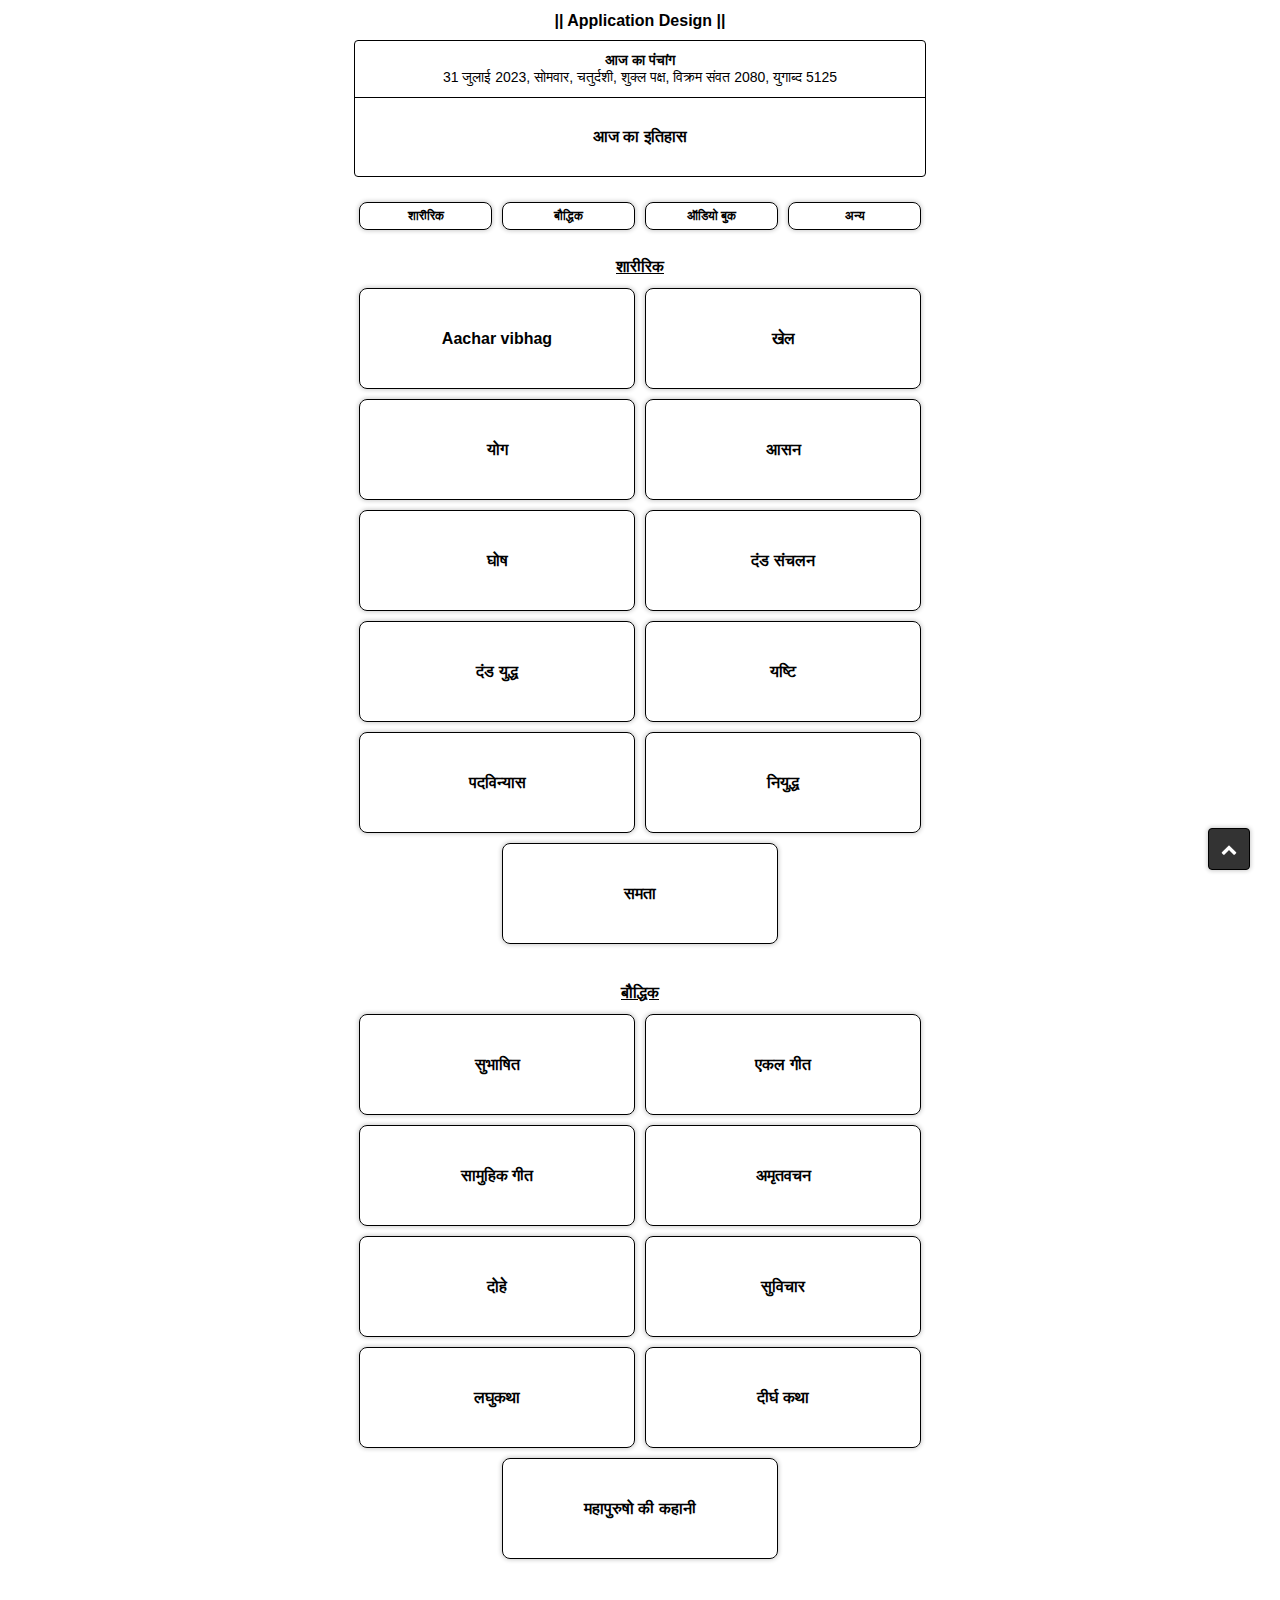
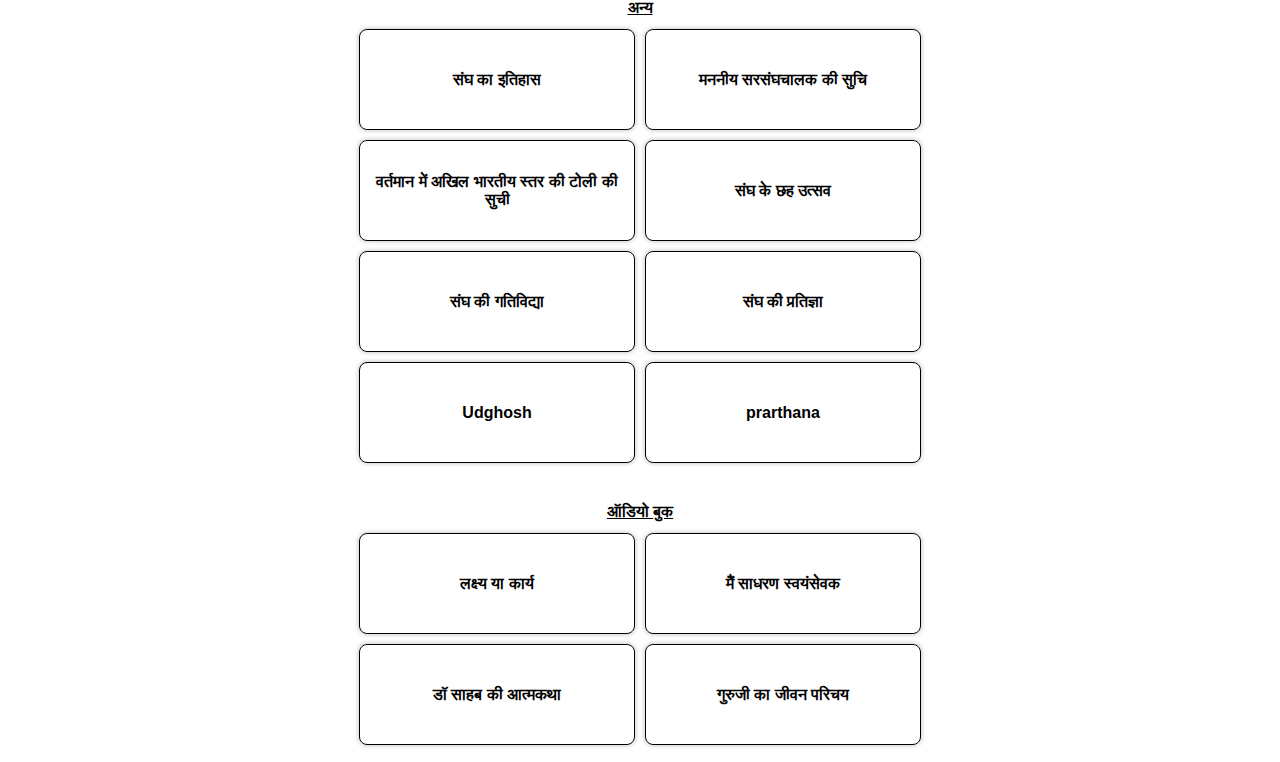
<file: index.html>
<!DOCTYPE html>
<html lang="en">

<head>
    <meta charset="UTF-8">
    <meta name="viewport" content="width=device-width, initial-scale=1.0">
    <script src="https://ajax.googleapis.com/ajax/libs/jquery/3.6.4/jquery.min.js"></script>
    <link rel="stylesheet" href="https://cdnjs.cloudflare.com/ajax/libs/font-awesome/4.7.0/css/font-awesome.min.css">
    <link rel="stylesheet" href="style.css">
    <title>Baal Shakha</title>
</head>

<body>
    <main>
        <a id="button" class="show"></a>
        <p style="text-align: center;padding-bottom: 10px;"><b>|| Application Design ||</b></p>
        <div class="tithi">
            <h6>आज का पंचांग<span>31 जुलाई 2023, सोमवार, चतुर्दशी, शुक्ल पक्ष, विक्रम संवत 2080, युगाब्द 5125</span></h6>
            <div class="aaj-ka-itihas">
                <h5>आज का इतिहास</h5>
            </div>
        </div>

        <div class="all-sub">
            <ul>
                <li><a id="h-sharirik" href="#sharirik">शारीरिक</a></li>
                <li><a id="h-boudhik" href="#boudhik">बौद्धिक</a></li>
                <li><a id="h-anya" href="#anya">ऑडियो बुक</a></li>
                <li><a id="h-audio-book" href="#audio-book">अन्य</a></li>
            </ul>
        </div>
        <div id="sharirik" class="sharirik">
            <h4>शारीरिक</h4>
            <ul>
                <li><a href="aachar-vibhag.html">Aachar vibhag</a></li>
                <li><a href="khel.html">खेल</a></li>
                <li><a href="#">योग</a></li>
                <li><a href="#">आसन</a></li>
                <li><a href="#">घोष</a></li>
                <li><a href="#">दंड संचलन</a></li>
                <li><a href="#">दंड युद्ध</a></li>
                <li><a href="#">यष्टि</a></li>
                <li><a href="#">पदविन्यास</a></li>
                <li><a href="#">नियुद्ध</a></li>
                <li><a href="#">समता</a></li>
            </ul>
        </div>
        <div id="boudhik" class="boudhik">
            <h4>बौद्धिक</h4>
            <ul>
                <li><a href="subhasit.html">सुभाषित</a></li>
                <li><a href="#">एकल गीत</a></li>
                <li><a href="#">सामुहिक गीत</a></li>
                <li><a href="#">अमृतवचन</a></li>
                <li><a href="#">दोहे</a></li>
                <li><a href="#">सुविचार</a></li>
                <li><a href="#">लघुकथा</a></li>
                <li><a href="#">दीर्घ कथा</a></li>
                <li><a href="#">महापुरुषो की कहानी</a></li>
            </ul>
        </div>
        <div id="anya" class="Anya">
            <h4>अन्य</h4>
            <ul>
                <li><a href="#">संघ का इतिहास</a></li>
                <li><a href="#">मननीय सरसंघचालक की सुचि</a></li>
                <li><a href="#">वर्तमान में अखिल भारतीय स्तर की टोली की सुची</a></li>
                <li><a href="#">संघ के छह उत्सव</a></li>
                <li><a href="#">संघ की गतिविद्या</a></li>
                <li><a href="#">संघ की प्रतिज्ञा</a></li>
                <li><a href="#">Udghosh</a></li>
                <li><a href="#">prarthana</a></li>
            </ul>
        </div>
        <div id="audio-book" class="audio-book">
            <h4>ऑडियो बुक</h4>
            <ul>
                <li><a href="#">लक्ष्य या कार्य</a></li>
                <li><a href="#">मैं साधरण स्वयंसेवक</a></li>
                <li><a href="#">डॉ साहब की आत्मकथा</a></li>
                <li><a href="#">गुरुजी का जीवन परिचय</a></li>
            </ul>
        </div>
    </main>
    <script>
        $("#h-sharirik").click(function() {
            $('html, body').animate({
                scrollTop: $("#sharirik").offset().top
            }, 1000);
        });
        $("#h-boudhik").click(function() {
            $('html, body').animate({
                scrollTop: $("#boudhik").offset().top
            }, 1000);
        });
        $("#h-anya").click(function() {
            $('html, body').animate({
                scrollTop: $("#audio-book").offset().top
            }, 1000);
        });
        $("#h-audio-book").click(function() {
            $('html, body').animate({
                scrollTop: $("#anya").offset().top
            }, 1000);
        });




        var btn = $('#button');

        $(window).scroll(function() {
            if ($(window).scrollTop() > 300) {
                btn.addClass('show');
            } else {
                btn.removeClass('show');
            }
        });

        btn.on('click', function(e) {
            e.preventDefault();
            $('html, body').animate({
                scrollTop: 0
            }, '300');
        });
    </script>
</body>

</html>
</file>
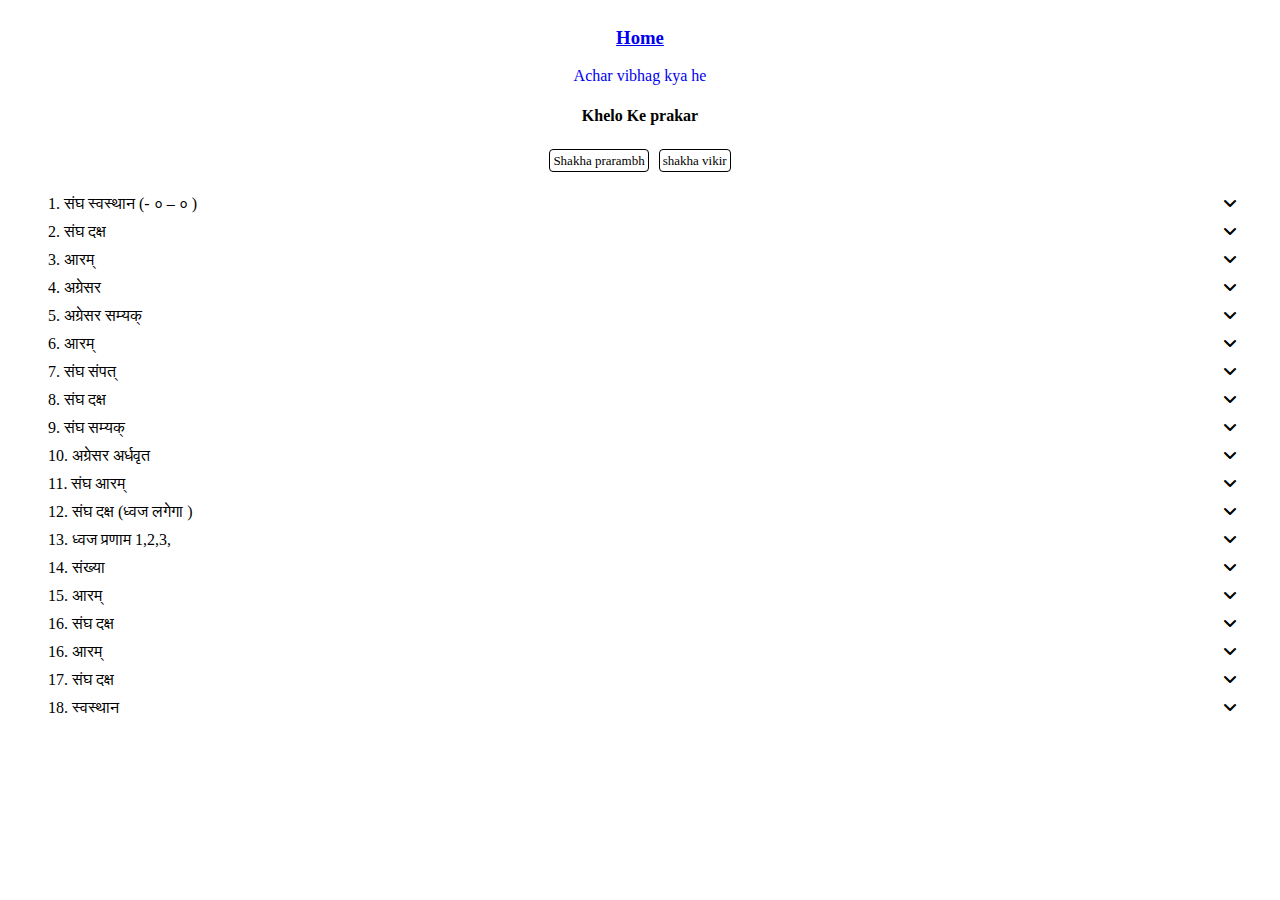
<file: aachar-vibhag.html>
<!DOCTYPE html>
<html lang="en">

<head>
    <meta charset="UTF-8">
    <meta http-equiv="X-UA-Compatible" content="IE=edge">
    <meta name="viewport" content="width=device-width, initial-scale=1.0">
    <script src="https://ajax.googleapis.com/ajax/libs/jquery/3.6.4/jquery.min.js"></script>
    <link rel="stylesheet" href="https://cdnjs.cloudflare.com/ajax/libs/font-awesome/6.4.0/css/all.min.css">

    <!-- <link rel="stylesheet" href="style.css"> -->
    <title>Baal Shakha Khel</title>
    <style>
        ul.achar-vibhag {
            display: flex;
            list-style: none;
            justify-content: center;
            gap: 10px;
            padding: 0;
        }
        
        ul.achar-vibhag li a {
            text-decoration: none;
            color: black;
            border: 1px solid;
            border-radius: 4px;
            padding: 3px;
            font-size: 13px;
        }
        
        .main-div-av ul {
            list-style: none;
            text-align: start;
        }
        
        .shakha-prarambh ul li div {
            display: flex;
            align-items: center;
            justify-content: space-between;
            margin-right: 35px;
        }
        
        li {
            padding: 5px 0;
        }
        
        .shakha-prarambh ul li p {
            display: none;
            font-size: 12px;
        }
        
        .shakha-prarambh ul li #myDIV-4,
        .shakha-prarambh ul li #myDIV-7,
        .shakha-prarambh ul li #myDIV-9,
        .shakha-prarambh ul li #myDIV-12,
        .shakha-prarambh ul li #myDIV-15 {
            display: none;
            font-size: 12px;
        }
        
        li.active:focus-visible p {
            display: block;
        }
    </style>
</head>

<body>
    <main style="text-align:center;    overflow: hidden;
    ">
        <h3><a href="index.html">Home</a></h3>
        <a href="acahar-shita-kya-he.html" style="text-decoration: none ;">Achar vibhag kya he</a>

        <div class="achar vibhag">
            <h4>Khelo Ke prakar</h4>
            <ul class="achar-vibhag">
                <li><a id="shakha-prarmbh" href="">Shakha prarambh</a></li>
                <li><a id="shakha-vikir" href="">shakha vikir</a></li>
            </ul>
            <div class="main-div-av">
                <div class="shakha-prarambh">
                    <ul class="shakha-prarambh-agya">
                        <li class="toggle-1">
                            <div><span>1. संघ स्वस्थान (- ० – ० )</span> <span><i class="fa-solid fa-angle-down"></i></span></div>
                            <p id="myDIV-1">मुख्यशिक्षक के द्वारा ध्यानाकर्षण के लिए बजने वाली सीटी (- ० – ० ) बजते ही सब स्वयंसेवक आपस की बातचीत बंद कर संपत स्थान के पीछे की ओर ध्वजस्थानाभिमुख होकर आराम में खड़े रहेंगे</p>
                        </li>
                        <li class="toggle-2">
                            <div><span>2. संघ दक्ष</span> <span><i class="fa-solid fa-angle-down"></i></span></div>
                            <p id="myDIV-2">संघस्थान पर उपस्थित सभी स्वयंसेवक दक्ष करेंगे</p>
                        </li>
                        <li class="toggle-3">
                            <div><span>3. आरम्</span> <span><i class="fa-solid fa-angle-down"></i></span></div>
                            <p id="myDIV-3">सभी स्वयंसेवक आरम में आयेंगें</p>
                        </li>
                        <li class="toggle-4">
                            <div><span>4. अग्रेसर</span> <span><i class="fa-solid fa-angle-down"></i></span></div>
                            <div id="myDIV-4">
                                <p>
                                    <ul style="list-style: circle;">
                                        <li>अग्रेसर की आज्ञा देने से पहले ही अग्रेसरो की संख्या या नाम बताना चाहिये</li>
                                        <li>आज्ञा के पश्चात सभी अग्रेसर दक्ष कर प्रचलन करते हुए नियोजित स्थान पर (संपत रेखा पर) निश्चित क्रमानुसार (अभ्यागत, तरुण, बाल, शिशु) आकर दक्ष में खड़े रहेंगे </li>
                                        <li>संपत रेखा के सम्मुख, मध्य में ध्वज आये इस बात का ध्यान रहे</li>
                                        <li>उपर्युक्त कार्य को सरलता से तथा अचूक करने के लिए ऐसा भी कर सकते है – निर्धारित अग्रेसरों की संख्या से एक कम( (n-1) का फॉर्मूला n=अग्रेसरों जैसे:- चार अग्रेसर हैं तो तीन कदम (4-1) , पांच हैं तो चार कदम(5-1)) बांयी
                                            अथवा दाहिनी ओर जाकर अग्रेसरों को दो दो कदम के अंतर पर खड़े करने से ध्वज बीच में आ जाएगा</li>
                                    </ul>
                                </p>
                            </div>
                        </li>
                        <li class="toggle-5">
                            <div><span>5. अग्रेसर सम्यक्</span> <span><i class="fa-solid fa-angle-down"></i></span></div>
                            <p id="myDIV-5">पहले अग्रेसर (अभ्यागत) के दाहिनी ओर तीन कदम जाकर मुख्यशिक्षक अग्रेसरों का सम्यक ठीक कराएगा</p>
                        </li>
                        <li class="toggle-6">
                            <div><span>6. आरम्</span> <span><i class="fa-solid fa-angle-down"></i></span></div>
                            <p id="myDIV-6">सभी अग्रेसर आरम करेंगें</p>
                        </li>
                        <li class="toggle-7">
                            <div><span>7. संघ संपत्</span> <span><i class="fa-solid fa-angle-down"></i></span></div>
                            <div id="myDIV-7">
                                <p>
                                    <ul style="list-style: circle;">
                                        <li>आज्ञा होते ही अग्रेसरों सहित सभी स्वयंसेवक दक्ष करेंगे </li>
                                        <li>पश्चात स्वयंसेवक प्रचलन करते हुए अपने अपने अग्रेसरों के पीछे हस्तांतर लेकर खड़े होंगें और अग्रेसर के आरम करने के पश्चात आरम करेंगे</li>
                                        <li>मुख्यशिक्षक तथा उपस्थित सर्वोच्च अधिकारी क्रमशः वामतम (शिशुगण) तथा दक्षिणतम (अभ्यागत) प्रतति के बाजू से तीन कदम अंतर पर तथा ध्वजकेंद्र और संपत रेखा के मध्य में एक दूसरे की ओर मुँह करके खड़े रहेंगे </li>
                                        <li>दैनिक शाखा में अधिकारी स्थान पर एक ही सर्वोच्च अधिकारी खड़े रहनेअपेक्षित है I किन्तु शाखा में प.पू.सरसंघचालकजी अथवा मा.सरकार्यवाहजी में से कोईएक अथवा दोनों उपस्थित होने पर शाखा प्रारंभ और समापन के समय उनके साथ वहाँ
                                            परउपस्थित सर्वोच्च संघचालक भी खड़े होंगे </li>
                                        <li>ध्वजारोहण करने वाला स्वयंसेवक अपने बायें हाथ में तह किया हुआ ध्वजलेकर मुख्यशिक्षक के पास उनकी दाहिनी ओर खड़ा रहेगा I उसके तथा मुख्य शिक्षक के हाथ में उस समय दंड नही रहेगा </li>
                                    </ul>
                                </p>
                            </div>
                        </li>
                        <li class="toggle-8">
                            <div><span>8. संघ दक्ष</span> <span><i class="fa-solid fa-angle-down"></i></span></div>
                            <p id="myDIV-8">सभी स्वयंसेवक दक्ष करेंगें</p>
                        </li>
                        <li class="toggle-9">
                            <div><span>9. संघ सम्यक्</span> <span><i class="fa-solid fa-angle-down"></i></span></div>
                            <div id="myDIV-9">
                                <p>
                                    <ul style="list-style: circle;">
                                        <li>सभी अग्रेसर अर्धवृत कर अपनी पंक्ति का सम्यक देखेंगे</li>
                                        <li>सम्यक देखते समय यथावश्यक सूचना दे सकते हैं, किन्तु हाथ नहीं हिलाना हैं (सम्यक सभीभी स्वयंसेवकों के दाहिने कंधे या कान से देखना चाहिये )</li>
                                    </ul>
                                </p>
                            </div>
                        </li>
                        <li class="toggle-10">
                            <div><span>10. अग्रेसर अर्धवृत</span> <span><i class="fa-solid fa-angle-down"></i></span></div>
                            <p id="myDIV-10">सभी अग्रेसर अर्धवृत करेंगे</p>
                        </li>
                        <li class="toggle-11">
                            <div><span>11. संघ आरम्</span> <span><i class="fa-solid fa-angle-down"></i></span></div>
                            <p id="myDIV-11">इसके पूर्व की आज्ञा केवल अग्रेसरों से संबंधित होने के कारण केवल आरम न कहकर संघ आरम कहना है </p>
                        </li>
                        <li class="toggle-12">
                            <div><span>12. संघ दक्ष (ध्वज लगेगा )</span> <span><i class="fa-solid fa-angle-down"></i></span></div>
                            <div id="myDIV-12">
                                <p>
                                    <ul style="list-style: circle;">
                                        <li>सभी स्वयंसेवक दक्ष करेंगे</li>
                                        <li>ध्वजारोहण करने वाला स्वयंसेवक लघुतम मार्ग से बायाँ हाथ, जिसमे तह किया हुआ ध्वज है, उसे ना हिलाते हुए ध्वजकेंद्र के सम्मुख पर्याप्त निकट जाकर स्तभ करेगा </li>
                                        <li>पश्चात ध्वजदंड उठाकर उसे अपनी बायीं बगल के आधार से तिरछा स्थिर रखकर दोनों हाथों का उपयोग कर ध्वज चढ़ाएगा </li>
                                        <li> पश्चात ध्वजमंडल के बाहर आकर ध्वजप्रणाम कर एक कदम पीछे जायेगा </li>
                                        <li>अभ्यागत अग्रेसर की दिशा में आवश्यकतानुसार वर्तन कर प्रचलन करते हुए लघुतम मार्ग से उसके (अभ्यागत) दाहिनी ओर दो कदम के अंतर पर पहुँच कर स्तभ करेगा तथा अर्धवृत कर ध्वज की ओर मुँह आर खड़ा होगा </li>
                                    </ul>
                                </p>
                            </div>
                        </li>
                        <li class="toggle-13">
                            <div><span>13. ध्वज प्रणाम 1,2,3,</span> <span><i class="fa-solid fa-angle-down"></i></span></div>
                            <p id="myDIV-13">एक, दो, तीन, ये आज्ञाएँ हैं, अंकताल नहीं, इसलिए प्रत्येक क्रिया आज्ञा के पश्चात होनी चाहिये</p>
                        </li>
                        <li class="toggle-14">
                            <div><span>14. संख्या</span> <span><i class="fa-solid fa-angle-down"></i></span></div>
                            <p id="myDIV-14">प्रतति में खड़ा हुआ अंत का स्वयंसेवक दाहिनी ओर 60 से.मी. हटकर (दाहिना पैर दाहिनी ओर 60 से.मी.रखकर बायाँ पैर मिलाना) प्रचलन करते हुए व संख्या गिनते हुए बिना किसी को छुए अग्रेसर के बाजू में आकर स्तभ करेगा व अग्रेसर को सुनाई दे
                                ऐसी आवाज में स्वयं की संख्या जोड़कर बताएगा</p>
                        </li>
                        <li class="toggle-15">
                            <div><span>15. आरम्</span> <span><i class="fa-solid fa-angle-down"></i></span></div>
                            <div id="myDIV-15">
                                <p>
                                    <ul style="list-style: circle;">
                                        <li>संख्या देने वाला स्वयंसेवक अर्धवृत कर प्रचलन करते हुए अपने स्थान तक जाकर स्तभ करेगा, पश्चात अर्धवृत कर 60 से.मी. बायीं ओर हटकर अपने स्थान पर सम्यक देखकर आरम करेगा </li>
                                        <li>संख्यागणक (ध्वजारोहण करके आया हुआ) एक कदम आगे जाकर वामवृत कर प्रत्येक अग्रेसर के सम्मुख जाकर उससे संख्या प्राप्त कर आगे बढ़ेगा (उस समय अग्रेसर दक्षकरेगा व संख्यागणक के आगे बढ़ने के बाद आरम करेगा) इस प्रकार सभी अग्रेसरों
                                            से क्रमशः संख्या प्राप्त कर अंतिम अग्रेसर से एक कदम आगे जाकर दक्षिणवृत करेगा I प्राप्त संख्या का योग कर (कुल अभ्यागत, तरुण, बाल, शिशु इस प्रकार) तथा उसमे स्वयं की संख्या (वह जिस श्रेणी में है उसमें) जोड़ेगा I
                                            पश्चात् मुख्यशिक्षक के सम्मुख दो कदम की दूरी पर जाकर स्तभ करेगा और वामवृत कर उसे प्राप्त संख्या बताएगा I तत्पश्चात अपनी बायीं ओर हटकर (बायाँ पैर बायीं ओर 60 से.मी.रखकर दाहिना पैर मिलाना) दो कदम आगे जाकर अर्धवृत
                                            कर मुख्यशिक्षक के दाहिनी ओर आरम करके खड़ा होगा
                                        </li>
                                        <li>अन्य सभी स्वयंसेवक आरम करेंगे </li>
                                    </ul>
                                </p>
                            </div>
                        </li>
                        <li class="toggle-16">
                            <div><span>16. संघ दक्ष</span> <span><i class="fa-solid fa-angle-down"></i></span></div>
                            <div id="myDIV-15">
                                आज्ञा देकर उपर्युक्त पद्धति से अधिकारी को संख्या बताने के पश्चात् एक पद प्रतिसर कर मुख्यशिक्षक अर्धवृत करेगा और अपने स्थान पर आकर स्तभ तथा अर्धवृत करेगा । किसी विशेष कार्यक्रम में अथवा मुख्यशिक्षक और अधिकारी के बीच दूरी अधिक होने पर मुख्यशिक्षक द्वारा
                                दौड़ कर संख्या देने जाना उचित होगा जिससे समय की बचत हो सके। कोई भी प्रणाम अधिकारी उपस्थित न होने पर उपर्युक्त 15 एवं 16 क्रमांक की आज्ञाएँ देना आवश्यक नहीं है।
                        </li>
                        <li class="toggle-16">
                            <div><span>16. आरम्</span> <span><i class="fa-solid fa-angle-down"></i></span></div>
                            <p id="myDIV-16">मुख्यशिक्षक के द्वारा ध्यानाकर्षण के लिए बजने वाली सीटी (- ० – ० ) बजते ही सब स्वयंसेवक आपस की बातचीत बंद कर संपत स्थान के पीछे की ओर ध्वजस्थानाभिमुख होकर आराम में खड़े रहेंगे</p>
                        </li>
                        <li class="toggle-17">
                            <div><span>17. संघ दक्ष</span> <span><i class="fa-solid fa-angle-down"></i></span></div>
                            <p id="myDIV-17">सभी स्वयंसेवक दक्ष करेंगे</p>
                        </li>
                        <li class="toggle-18">
                            <div><span>18. स्वस्थान</span> <span><i class="fa-solid fa-angle-down"></i></span></div>
                            <p id="myDIV-18">आज्ञा के पश्चात् स्वयंसेवक अपने अपने गण स्थान पर जाकर गण शिक्षक की आज्ञानुसार कार्य करेंगे। जहाँ स्वयंसेवक गणानुसार खड़े हैं वहाँ आज्ञा के पश्चात् गण शिक्षक ही अपने गणों को ले जायेंगे ।</p>
                        </li>
                    </ul>
                    </div>

                    <div class="shakha-vikir">

                        <pre>
                    सीटी का संकेत -000(अग्रेसर )
                    अग्रेसर सम्यक्
                    आरम्
                    सीटी -00 (संघ सम्पत्)
                    संघ दक्ष
                    संघ सम्यक्
                    अग्रेसर अर्धवृत
                    संख्या
                    आरम्
                    संघ दक्ष
                    आरम्
                    संघ दक्ष
                    सीटी0 (प्रार्थना)
                    ध्वज प्रणाम 1, 2, 3 ध्वज उतरेगा।
                    संघ विकिर
                    </pre>
                    </div>
                </div>
    </main>


    <script>
        $(document).ready(function() {

            //Set the initial state: highlight the first button...
            $('.achar-vibhag').find('li:eq(0)').addClass('active');

            //and hide all tab content except the first one
            $('.main-div-av').find('> div:eq(0)').nextAll().hide();

            //actions that apply on click of any of the buttons
            $('.achar-vibhag li').click(function(event) {

                //turn off the link so it doesn't try to jump down the page
                event.preventDefault();

                //un-highlight the buttons
                $('.achar-vibhag li').removeClass();

                //hide all the slides
                $('.main-div-av > div').hide();

                //highlight the current button
                $(this).addClass('active');

                //get the index of the current button...
                var index = $('.achar-vibhag li').index(this);

                //and use that index to show the corresponding slide
                $('.main-div-av > div:eq(' + index + ')').show();

            });

        });

        $(document).ready(function() {

            //Set the initial state: highlight the first button...
            $('.shakha-prarambh').find('li:eq(0)').addClass('active');

            //and hide all tab content except the first one
            $('.shakha-prarambh-agya').find('> div:eq(0)').nextAll().hide();

            //actions that apply on click of any of the buttons
            $('.achar-vibhag li').click(function(event) {

                //turn off the link so it doesn't try to jump down the page
                event.preventDefault();

                //un-highlight the buttons
                $('.achar-vibhag li').removeClass();

                //hide all the slides
                $('.main-div-av > div').hide();

                //highlight the current button
                $(this).addClass('active');

                //get the index of the current button...
                var index = $('.achar-vibhag li').index(this);

                //and use that index to show the corresponding slide
                $('.main-div-av > div:eq(' + index + ')').show();

            });

        });
    </script>
    <script>
        // function myFunction() {
        //     var x = document.getElementById("myDIV");
        //     if (x.style.display === "block") {
        //         x.style.display = "none";
        //     } else {
        //         x.style.display = "block";
        //     }
        // }

        $('.toggle-1').click(function() {
            $('#myDIV-1').toggle('fast');
        });
        $('.toggle-2').click(function() {
            $('#myDIV-2').toggle('fast');
        });
        $('.toggle-3').click(function() {
            $('#myDIV-3').toggle('fast');
        });
        $('.toggle-4').click(function() {
            $('#myDIV-4').toggle('fast');
        });
        $('.toggle-5').click(function() {
            $('#myDIV-5').toggle('fast');
        });
        $('.toggle-6').click(function() {
            $('#myDIV-6').toggle('fast');
        });
        $('.toggle-7').click(function() {
            $('#myDIV-7').toggle('fast');
        });
        $('.toggle-8').click(function() {
            $('#myDIV-8').toggle('fast');
        });
        $('.toggle-9').click(function() {
            $('#myDIV-9').toggle('fast');
        });
        $('.toggle-10').click(function() {
            $('#myDIV-10').toggle('fast');
        });
        $('.toggle-11').click(function() {
            $('#myDIV-11').toggle('fast');
        });
        $('.toggle-12').click(function() {
            $('#myDIV-12').toggle('fast');
        });
        $('.toggle-13').click(function() {
            $('#myDIV-13').toggle('fast');
        });
        $('.toggle-14').click(function() {
            $('#myDIV-14').toggle('fast');
        });
        $('.toggle-15').click(function() {
            $('#myDIV-15').toggle('fast');
        });
        $('.toggle-16').click(function() {
            $('#myDIV-16').toggle('fast');
        });
        $('.toggle-17').click(function() {
            $('#myDIV-17').toggle('fast');
        });
        $('.toggle-18').click(function() {
            $('#myDIV-18').toggle('fast');
        });
    </script>
</body>

</html>
</file>
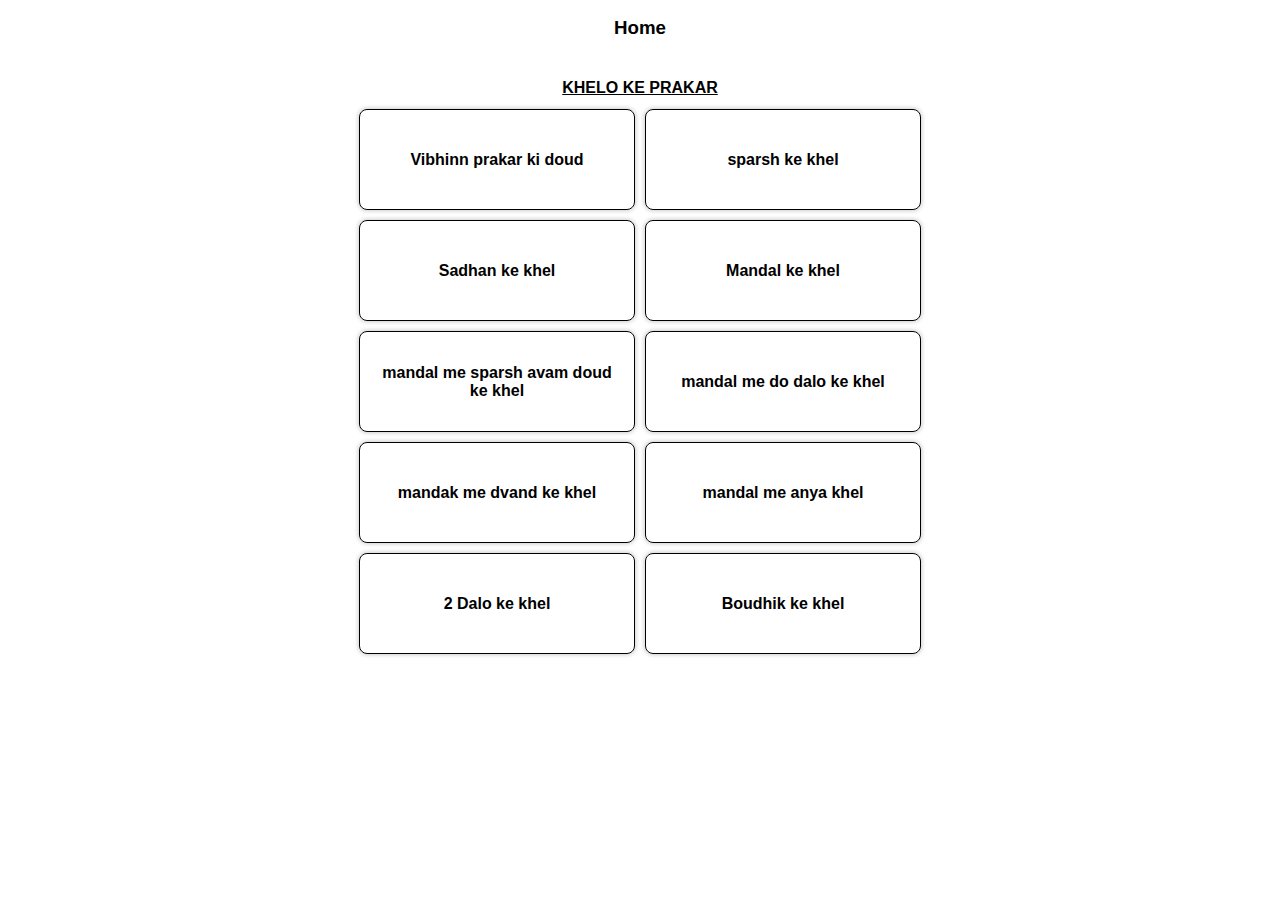
<file: khel.html>
<!DOCTYPE html>
<html lang="en">

<head>
    <meta charset="UTF-8">
    <meta http-equiv="X-UA-Compatible" content="IE=edge">
    <meta name="viewport" content="width=device-width, initial-scale=1.0">
    <link rel="stylesheet" href="style.css">
    <title>Baal Shakha Khel</title>
</head>

<body>
    <main>
        <h3><a href="index.html">Home</a></h3>
        <div class="Khel">
            <h4>Khelo Ke prakar</h4>
            <ul>
                <li><a href="#">Vibhinn prakar ki doud</a></li>
                <li><a href="#">sparsh ke khel</a></li>
                <li><a href="khel.html">Sadhan ke khel</a></li>
                <li><a href="#">Mandal ke khel</a></li>
                <li><a href="#">mandal me sparsh avam doud ke khel</a></li>
                <li><a href="#">mandal me do dalo ke khel</a></li>
                <li><a href="#">mandak me dvand ke khel</a></li>
                <li><a href="#">mandal me anya  khel</a></li>
                <li><a href="#">2 Dalo ke khel</a></li>
                <li><a href="#">Boudhik ke khel</a></li>
            </ul>
        </div>
    </main>
</body>

</html>
</file>
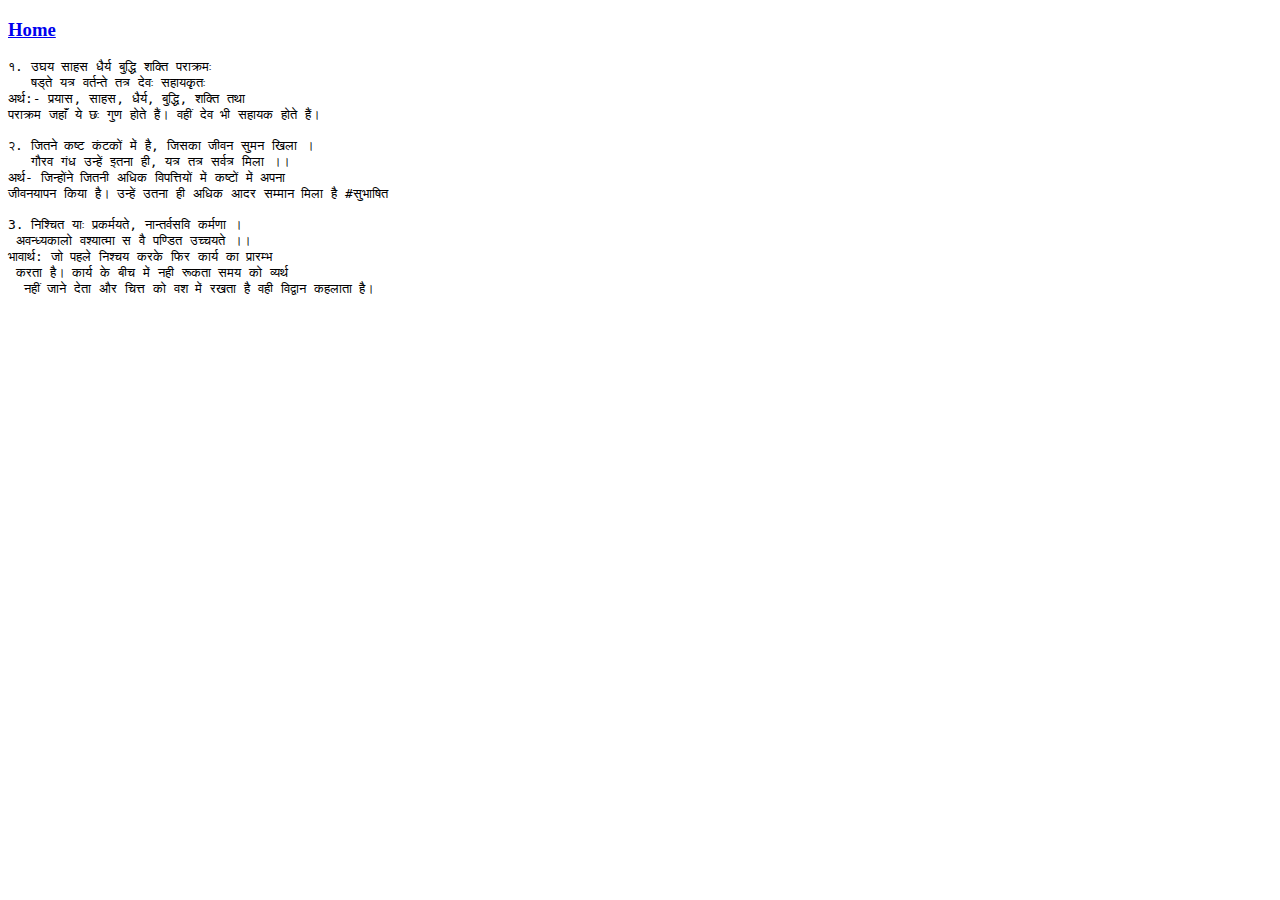
<file: subhasit.html>
<!DOCTYPE html>
<html lang="en">

<head>
    <meta charset="UTF-8">
    <meta http-equiv="X-UA-Compatible" content="IE=edge">
    <meta name="viewport" content="width=device-width, initial-scale=1.0">
    <title>Document</title>
</head>

<body>
    <h3><a href="index.html">Home</a></h3>
    <main>
        <pre>
१. उघय साहस धैर्य बुद्धि शक्ति पराक्रमः 
   षड्ते यत्र वर्तन्ते तत्र देवः सहायकृतः 
अर्थ:- प्रयास, साहस, धैर्य, बुद्धि, शक्ति तथा 
पराक्रम जहाँ ये छः गुण होते हैं। वहीं देव भी सहायक होते हैं। 

२. जितने कष्ट कंटकों में है, जिसका जीवन सुमन खिला ।
   गौरव गंध उन्हें इतना ही, यत्र तत्र सर्वत्र मिला ।। 
अर्थ- जिन्होंने जितनी अधिक विपत्तियों में कष्टों में अपना 
जीवनयापन किया है। उन्हें उतना ही अधिक आदर सम्मान मिला है #सुभाषित

3. निश्चित याः प्रकर्मयते, नान्तर्वसवि कर्मणा ।
 अवन्ध्यकालो वश्यात्मा स वै पण्डित उच्चयते ।। 
भावार्थ: जो पहले निश्चय करके फिर कार्य का प्रारम्भ
 करता है। कार्य के बीच में नही रूकता समय को व्यर्थ
  नहीं जाने देता और चित्त को वश में रखता है वही विद्वान कहलाता है। 
</pre>
    </main>
</body>

</html>
</file>
<file: style.css>
* {
    max-width: 596px;
    margin: 0 auto;
    font-family: sans-serif;
}

main {
    padding: 12px;
}

ul {
    list-style: none;
    display: flex;
    flex-wrap: wrap;
    justify-content: center;
    padding: 0;
}

li {
    width: 50%;
    text-align: center;
    margin: 0px;
    padding: 0px;
}

a {
    text-decoration: none;
    color: black;
    font-weight: bold;
    max-width: 100%;
    display: block;
    padding: 15px;
    border: 1px solid;
    border-radius: 8px;
    box-shadow: 0px 0px 4px 1px rgba(0, 0, 0, 0.2);
    margin: 5px;
    height: 69px;
    display: flex;
    align-items: center;
    justify-content: center;
}

h5 {
    text-align: center;
    padding: 30px 18px;
    border-top: 1px solid;
    font-size: 16px;
}

h6,
h4 {
    text-transform: uppercase;
    text-decoration: underline;
    padding-top: 35px;
    padding-bottom: 7px;
    text-align: center;
}

.all-sub ul li {
    width: 25%;
    padding: 0;
}

.all-sub ul li a {
    padding: 0 5px;
    height: 100%;
    font-size: 12px;
}

.tithi {
    border: 1px solid;
    border-radius: 4px;
    margin-bottom: 20px;
}

.tithi span {
    font-weight: 100;
}


/* .aaj-ka-itihas {
    border: 1px solid;
    border-radius: 8px;
    margin: 6px;
    margin-bottom: 15px;
} */

.tithi h6 {
    /* border: 1px solid; */
    /* border-radius: 4px; */
    font-size: 14px;
    margin: 6px;
    padding: 5px;
    text-decoration: none;
    display: flex;
    flex-direction: column;
}


/* back to top  */

#button.show {
    opacity: 1;
    visibility: visible;
}

#button {
    display: inline-block;
    background-color: #333;
    width: 40px;
    height: 40px;
    text-align: center;
    border-radius: 4px;
    position: fixed;
    bottom: 30px;
    right: 30px;
    transition: background-color .3s, opacity .5s, visibility .5s;
    opacity: 0;
    visibility: hidden;
    z-index: 1000;
    padding: 0;
    margin: 0;
}

#button::after {
    content: "\f077";
    font-family: FontAwesome;
    font-weight: normal;
    font-style: normal;
    font-size: 1em;
    line-height: 40px;
    color: #fff;
}

#button:hover {
    cursor: pointer;
    background-color: #333;
}

#button:active {
    background-color: #555;
}

#button.show {
    opacity: 1;
    visibility: visible;
}

h3 a {
    padding: 0;
    height: 100%;
    text-decoration: dotted;
    border: none;
    box-shadow: none;
}
</file>
